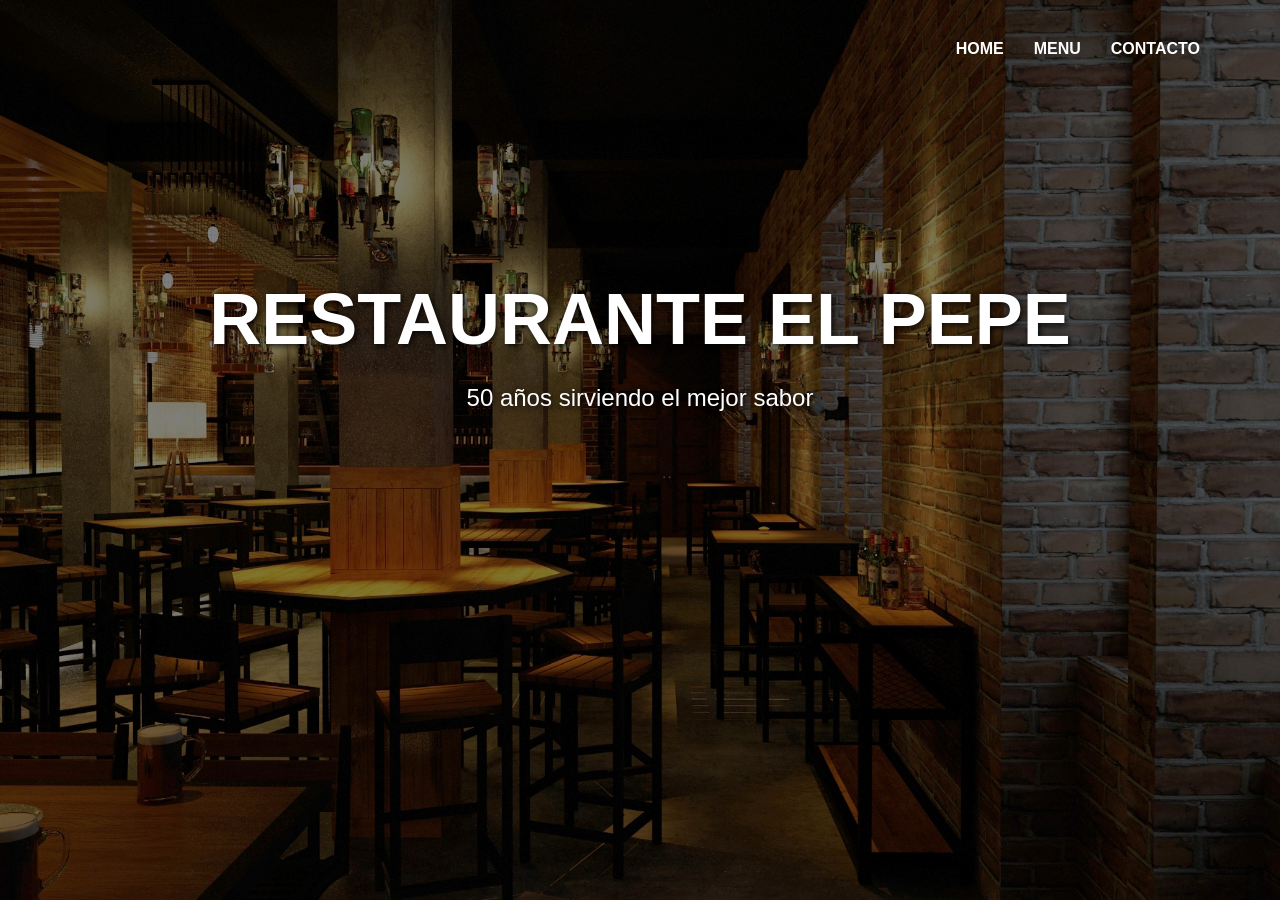
<file: index.html>
<!DOCTYPE html>
<html lang="es">
<head>
    <meta charset="UTF-8">
    <meta name="viewport" content="width=device-width, initial-scale=1.0">
    <title>RESTAURANTE PEPE</title>
    <link rel="stylesheet" href="./stilos/stilo.css" />
</head>
<body class="fondo">
        <nav class="cabecera">
             <a href="./index.html" >HOME</a>
             <a href="./informacion.html">MENU</a>
             <a href="./contacto.html">CONTACTO</a>
        </nav>
        <main>
            <h1> RESTAURANTE  EL  PEPE</h1>
            <p> 50 años sirviendo el mejor sabor </p>
        
        </main>
</body>
</html>
</file>
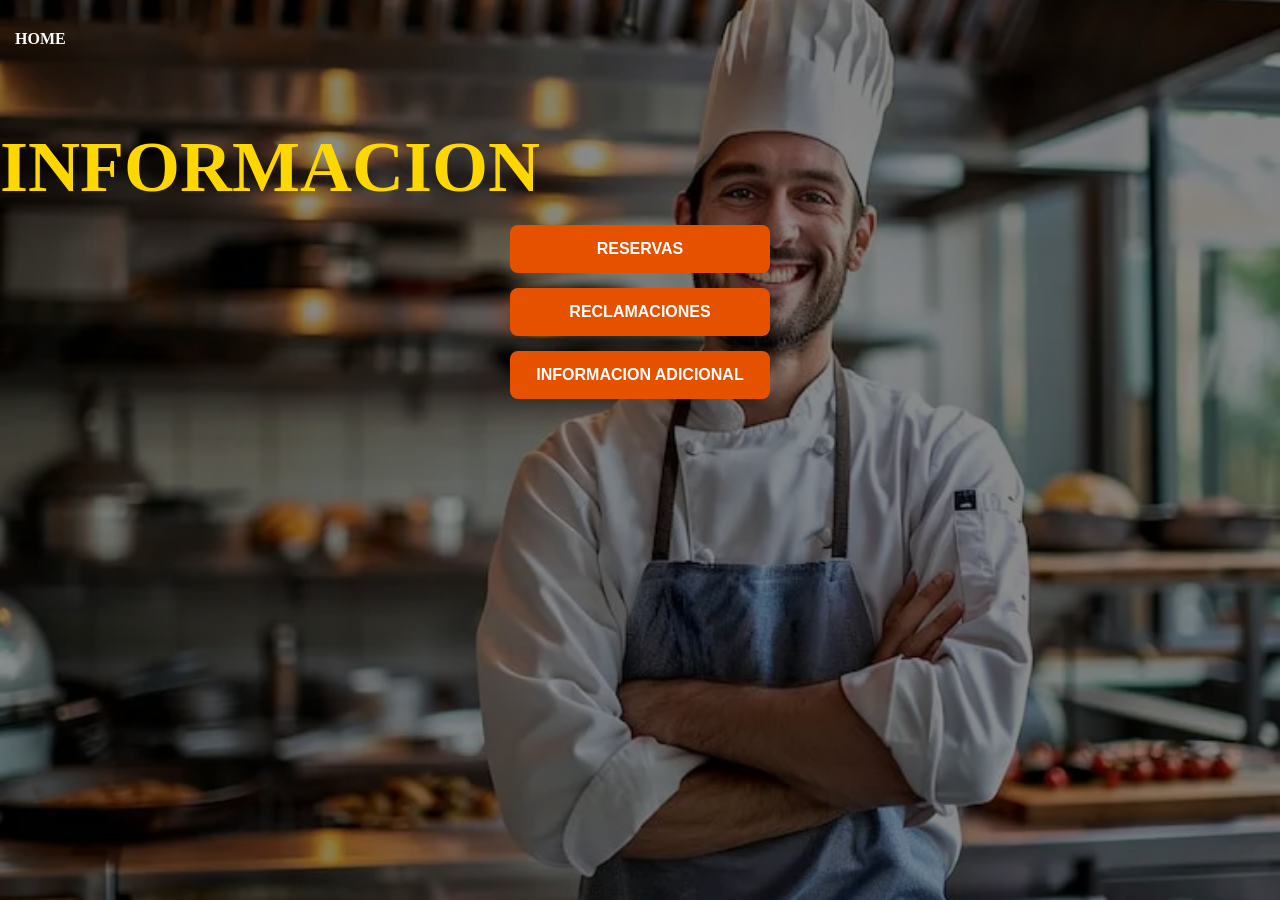
<file: contacto.html>
<!DOCTYPE html>
<html lang="en">
<head>
    <meta charset="UTF-8">
    <meta name="viewport" content="width=device-width, initial-scale=1.0">
    <title>CONTACTO</title>
    <link rel="stylesheet" href="./stilos/stilo.css" />
</head>
<body class="contenido">
    <nav class="return">
        <a href="./index.html">HOME</a>
    </nav>
    <H1>INFORMACION</H1>
    <ul class="botones">
        <li><button type="button">RESERVAS</button></li>
        <li><button type="button">RECLAMACIONES</button></li>
        <li><button type="button">INFORMACION ADICIONAL</button></li>
    </ul>
    
</body>
</html>
</file>
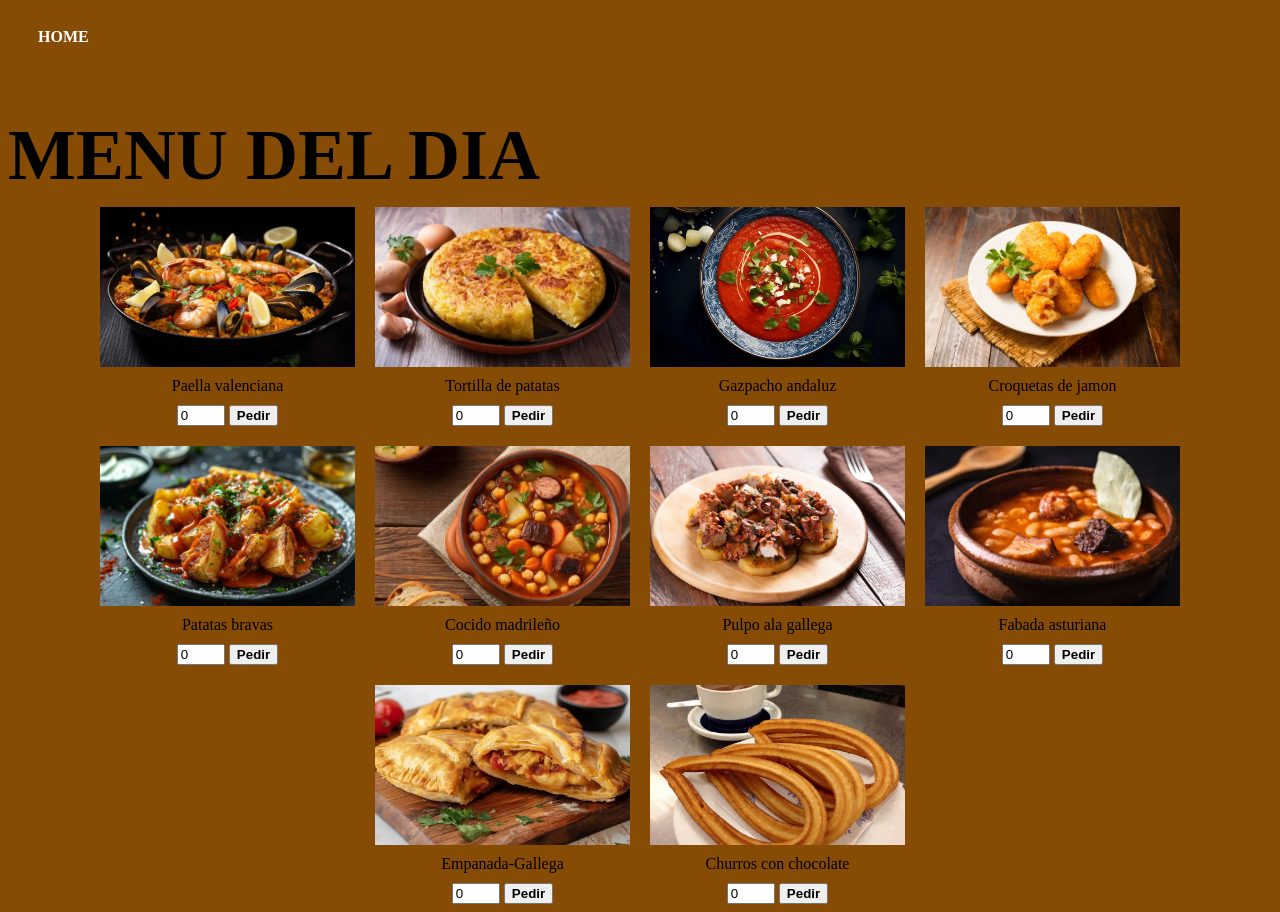
<file: informacion.html>
<!DOCTYPE html>
<html lang="es">
<head>
    <meta charset="UTF-8">
    <meta name="viewport" content="width=device-width, initial-scale=1.0">
    <title>MENU</title>
    <link rel="stylesheet" href="./stilos/stilo.css" />
</head>
<body class="cuerpo">
    <nav class="back">
         <a href="./index.html">HOME</a>
    </nav>
    <h1> MENU DEL DIA </h1>
    <ul class="menus">
        <li>
            <img src="./recursos/paella.jpg" alt="paella valenciana">
           <span>Paella valenciana</span> 
           <div class="pres">
             <input type="number" value="0" min="1" max="20">
             <button type="button">Pedir</button>
           </div>
        </li>
        <li>
            <img src="./recursos/tortilla .jpg" alt="Tortilla de patatas">
           <span>Tortilla de patatas</span>
           <div class="pres">
             <input type="number" value="0" min="1" max="20">
             <button type="button">Pedir</button>
           </div>
        </li>
        <li>
            <img src="./recursos/gazpacho.jpg" alt="gazpacho andaluz">
            <span>Gazpacho andaluz</span>
            <div class="pres">
               <input type="number" value="0" min="1" max="20">
               <button type="button">Pedir</button>
            </div>
        </li>
        <li>
            <img src="./recursos/croquetas.jpg" alt="Croquetas de jamon">
            <span>Croquetas de jamon</span>
            <div class="pres">
              <input type="number" value="0" min="1" max="20">
              <button type="button">Pedir</button>
            </div>
        </li>
        <li>
            <img src="./recursos/patatasB.jpg" alt="Patatas bravas">
            <span>Patatas bravas</span> 
            <div class="pres">
               <input type="number" value="0" min="1" max="20">
               <button type="button">Pedir</button>
            </div>
        </li>
        <li>
            <img src="./recursos/cocido.jpg" alt="Cocido madrileño">
            <span>Cocido madrileño</span> 
            <dvi class="pres">
                <input type="number" value="0" min="1" max="20">
                <button type="button">Pedir</button>
            </dvi>
        </li>
        <li>
            <img src="./recursos/pulpo.jpg" alt="Pulpo ala gallega">
            <span>Pulpo ala gallega</span> 
            <div class="pres">
                <input type="number" value="0" min="1" max="20">
                <button type="button">Pedir</button>
            </div>
        </li>
        <li>
            <img src="./recursos/fabada-asturiana.jpg" alt="Fabada-asturiana">
            <span>Fabada asturiana</span> 
            <div class="pres">
                <input type="number" value="0" min="1" max="20">
                <button type="button">Pedir</button>
            </div>
        </li>
        <li>
            <img src="./recursos/Empanada-Gallega.jpg" alt="Empanada-Gallega">
            <span>Empanada-Gallega</span>
            <div class="pres">
                <input type="number" value="0" min="1" max="20">
                <button type="button">Pedir</button>
            </div>
        </li>
        <li>
            <img src="./recursos/churros-madrid.jpg" alt="Churros con chocolate">
            <span>Churros con chocolate</span> 
            <div class="pres">
                <input type="number" value="0" min="1" max="20">
                <button type="button">Pedir</button>
            </div>
        </li>

    </ul>
    
</body>
</html>
</file>
<file: stilos/stilo.css>
.cabecera {
     display:flex;
    justify-content:flex-end;
    padding: 40px 80px;
    gap:30px;
}
.cabecera a {
    color:white;
    text-decoration: none;
    font-weight: bold;
}
.cabecera a:hover{
    color: rgb(217, 204, 12);
}
.fondo{
    margin: 0;
    min-height: 100vh;
    background-image: linear-gradient(rgba(0,0,0,0.5), rgba(0,0,0,0.5)), url("../recursos/pepe.jpg");
    background-size: cover;
    background-position: center;
    background-repeat: no-repeat;
    background-attachment: fixed;

    font-family: Arial,sans-serif;
    color: white;
}
main{
    text-align: center;
    margin-top: 20vh;
    text-shadow: 2px 2px 6px rgba(0,0,0,0.8) ;
}
h1{
    font-size:4.5rem;
    margin-bottom: 10px;
}
main p{
    font-size: 1.5rem;
}


/* aqui empieza estilo para informacion */

.cuerpo{
    background-color: rgb(134, 76, 5);
}
.back{
    display: flex;
    padding: 20px 30px;
    gap: 30px;
}
.back a{
    color: white;
    text-decoration: none;
    font-weight: bold;
}
.back a:hover{
    color: yellow;
}
.menus{
    list-style: none;
    padding: 0;
    display: flex;
    flex-wrap: wrap;
    justify-content: center;
    gap: 20px;
    max-width: 1100px;
    margin: 0 auto;

}
.menus li{
    display: flex;
    flex-direction: column;
    align-items: center;
    text-align: center;
    gap: 10px;

    width: calc(25% - 20px);
    box-sizing: border-box;
}
.menus li img{
    width: 100%;
    height: 160px;
    object-fit: cover;
   
}
.pres button{
    font-weight: bold;
    cursor: pointer;
}
.pres button:hover{
    background-color: rgb(103, 3, 3);
}

/* aqui empieza stilo de contactos*/

.contenido{
    margin: 0;
    min-height: 100vh;
    background-image: linear-gradient(rgba(0, 0, 0, 0.466), rgba(0, 0, 0, 0.449)), url("../recursos/chef.jpg");
    background-size: cover;
    background-position: center;
    background-repeat: no-repeat;
}
.contenido h1{
    color: gold;

}
.return{
    display: flex;
    padding: 30px 15px;
    gap: 20px;
}
.return a{
 color: white;
 text-decoration: none;
 font-weight: bold;
}
.return a:hover{
    color: yellow;
}
.botones{
    list-style: none;
    padding: 0;
    display: flex;
    flex-direction: column;
    align-items: center;
    gap: 15px;
}
.botones button{
    width: 260px;             
    padding: 15px;            
    background-color: #e65100;
    color: white;             
    border: none;             
    border-radius: 8px;       
    font-size: 1rem;          
    font-weight: bold;        
    cursor: pointer;      
}
.botones button:hover{
    background-color: #bf360c;
}
</file>
